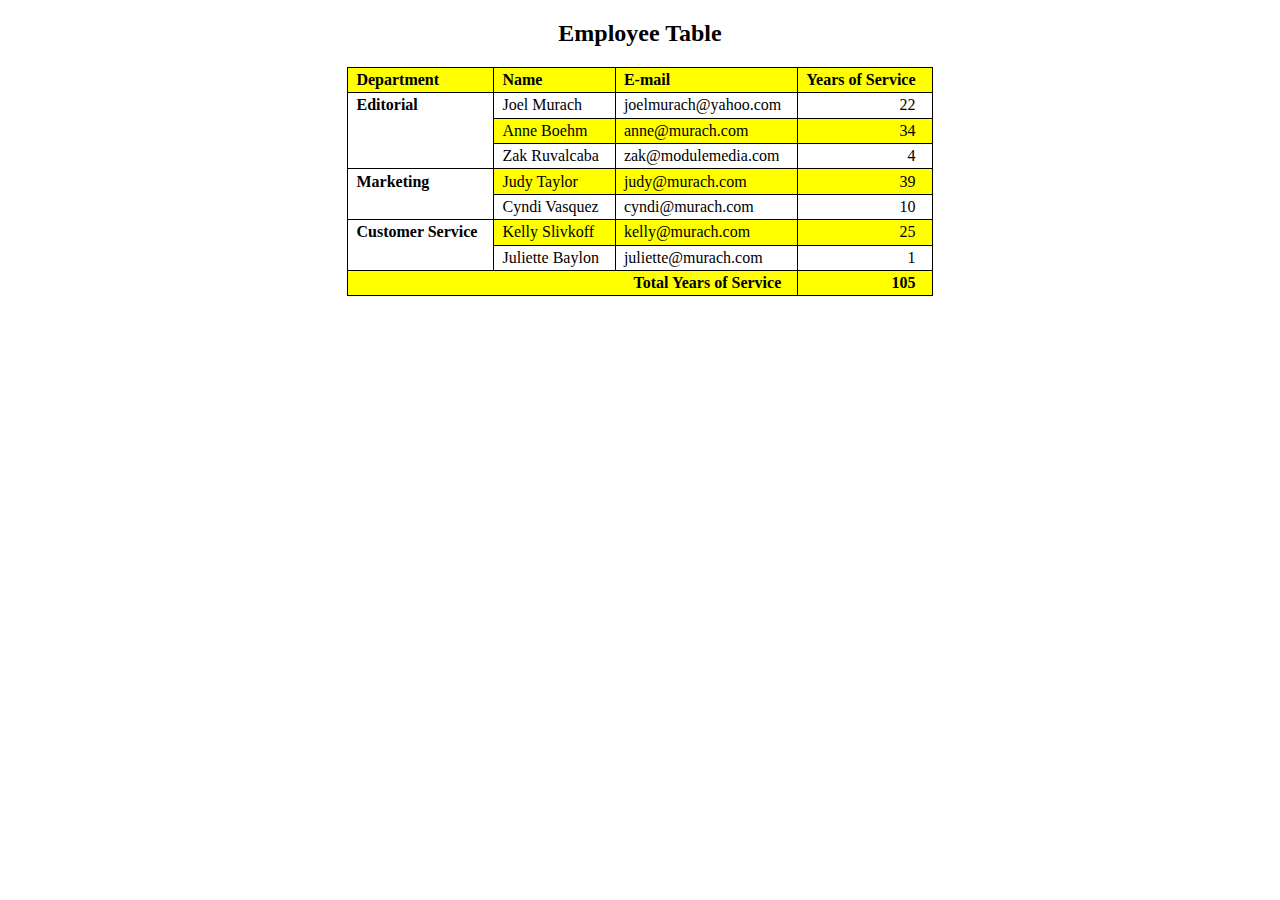
<file: homework1/week4table/index.html>
<!DOCTYPE html>
<html>
<head>
    <meta charset="utf-8">
    <title>Employee table</title>
	<style>
		body {
			width: 750px;
			margin: 0 auto;
		}
		table {
			border-collapse: collapse;
			border: 1px solid black;
			margin: 20px auto;
		}
		thead {
			background-color: yellow;
		}
		th, td {
			border: 1px solid black;
			padding: .2em 1em .2em .5em;
			text-align: left;
			vertical-align: middle;
		}
		.right {
			text-align: right;
		}
		tbody tr:nth-child(even) td {
			background-color: yellow;
		}
        figcaption {
            text-align: center;
        }
        .rowspan {
            background-color: white !important;
            font-weight: bold;
            vertical-align: top;
        }
        .colspan {
            text-align: right;
            font-weight: bold;
        }
	</style>
</head>

<body>
<figure>
    <figcaption><h2>Employee Table</h2></figcaption>
<table>
	<thead>
		<tr>
            <th>Department</th>
			<th>Name</th>
			<th>E-mail</th>
			<th class="right">Years of Service</th>
		</tr>
	</thead>
	<tbody>
		<tr>
            <td rowspan="3" class="rowspan">Editorial</td>
			<td>Joel Murach</td>
			<td>joelmurach@yahoo.com</td>
			<td class="right">22</td>
		</tr>
		<tr>
			<td>Anne Boehm</td>
			<td>anne@murach.com</td>
			<td class="right">34</td>
		</tr>
		<tr>
			<td>Zak Ruvalcaba</td>
			<td>zak@modulemedia.com</td>
			<td class="right">4</td>
		</tr>
		<tr>
            <td rowspan="2" class="rowspan">Marketing</td>
			<td>Judy Taylor</td>
			<td>judy@murach.com</td>
			<td class="right">39</td>
		</tr>
		<tr>
			<td>Cyndi Vasquez</td>
			<td>cyndi@murach.com</td>
			<td class="right">10</td>
		</tr>
		<tr> 
            <td rowspan="2" class="rowspan">Customer Service</td>
			<td>Kelly Slivkoff</td>
			<td>kelly@murach.com</td>
			<td class="right">25</td>
		</tr>
		<tr>
			<td>Juliette Baylon</td>
			<td>juliette@murach.com</td>
			<td class="right">1</td>
		</tr>
        <tr> 
            <td colspan="3" class="colspan">Total Years of Service</td>
             <td class="colspan">105</td>
          </tr>
	</tbody>
    </table>
</figure>
</body>
</html>
</file>
